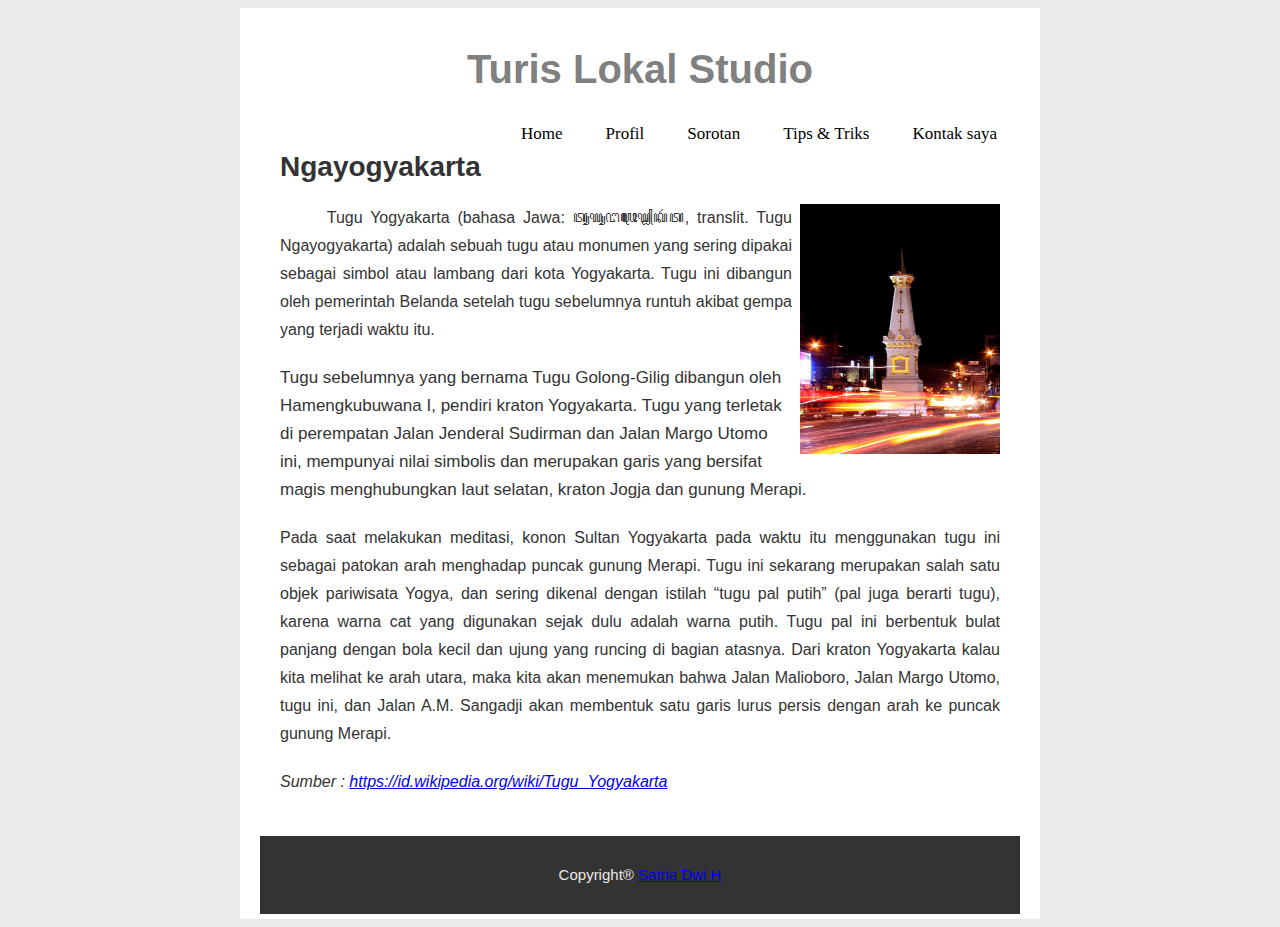
<file: index.html>
<!DOCTYPE HTML>
<html>
<head>
<title>Wiisatria Studio</title>
<link href="style/desain.css" rel="stylesheet" type="text/css">
</head>
<body>
<div class="container">
<div class="header">
<div class="menu">
<h1 class="judul">Turis Lokal Studio</h1>
<div id="navigation">
        <ul id="nav">
            <li><a href="kontaksaya.html">Kontak saya</a></li>
            <li><a href="tips.html">Tips & Triks</a>
            </li>
            <li><a href="#">Sorotan</a>
                <ul>
                    <li><a href="tipografi.html">Typografi</a></li>
                    <li><a href="potret.html">Potret</a></li>
                </ul>
            </li>
            <li><a href="#">Profil</a>
			 <ul>
                    <li><a href="about.html">Tentang saya</a></li>
                    <li><a href="visi.html">Visi dan Misi</a></li>
                </ul>
			</li>
            <li><a href="index.html">Home</a></li>
        </ul>
    </div>
<div class="content">
<h2>Ngayogyakarta</h2>
<img src="images/foto.jpg" style="float:right; height:250px; width:200px; margin:0 0 8px 8px;"/>
<p>&nbsp; &nbsp; &nbsp; Tugu Yogyakarta (bahasa Jawa: ꦠꦸꦒꦸ​ꦔꦪꦺꦴꦒꦾꦏꦂꦠ, translit. Tugu Ngayogyakarta) adalah sebuah tugu atau monumen 
yang sering dipakai sebagai simbol atau lambang dari kota Yogyakarta. Tugu ini dibangun oleh pemerintah Belanda setelah tugu 
sebelumnya runtuh akibat gempa yang terjadi waktu itu. </p>

</p>Tugu sebelumnya yang bernama Tugu Golong-Gilig dibangun oleh Hamengkubuwana I, pendiri kraton Yogyakarta. Tugu yang terletak di 
perempatan Jalan Jenderal Sudirman dan Jalan Margo Utomo ini, mempunyai nilai simbolis dan merupakan garis yang bersifat magis 
menghubungkan laut selatan, kraton Jogja dan gunung Merapi.</p>

<p>Pada saat melakukan meditasi, konon Sultan Yogyakarta pada waktu itu menggunakan tugu ini sebagai patokan arah menghadap puncak gunung Merapi.

Tugu ini sekarang merupakan salah satu objek pariwisata Yogya, dan sering dikenal dengan istilah “tugu pal putih” (pal juga berarti tugu), 
karena warna cat yang digunakan sejak dulu adalah warna putih. Tugu pal ini berbentuk bulat panjang dengan bola kecil dan ujung yang runcing 
di bagian atasnya. Dari kraton Yogyakarta kalau kita melihat ke arah utara, maka kita akan menemukan bahwa Jalan Malioboro, Jalan Margo Utomo, 
tugu ini, dan Jalan A.M. Sangadji akan membentuk satu garis lurus persis dengan arah ke puncak gunung Merapi.</p>

<p><i>Sumber : <a href="https://id.wikipedia.org/wiki/Fotografi">https://id.wikipedia.org/wiki/Tugu_Yogyakarta</a></i></p>
</div>
<div class="footer">
<p class="copy">Copyright® <a href="https://www.instagram.com/wiisatria"> Satria Dwi H</a></p>
</div>
</body>
</html>
</file>
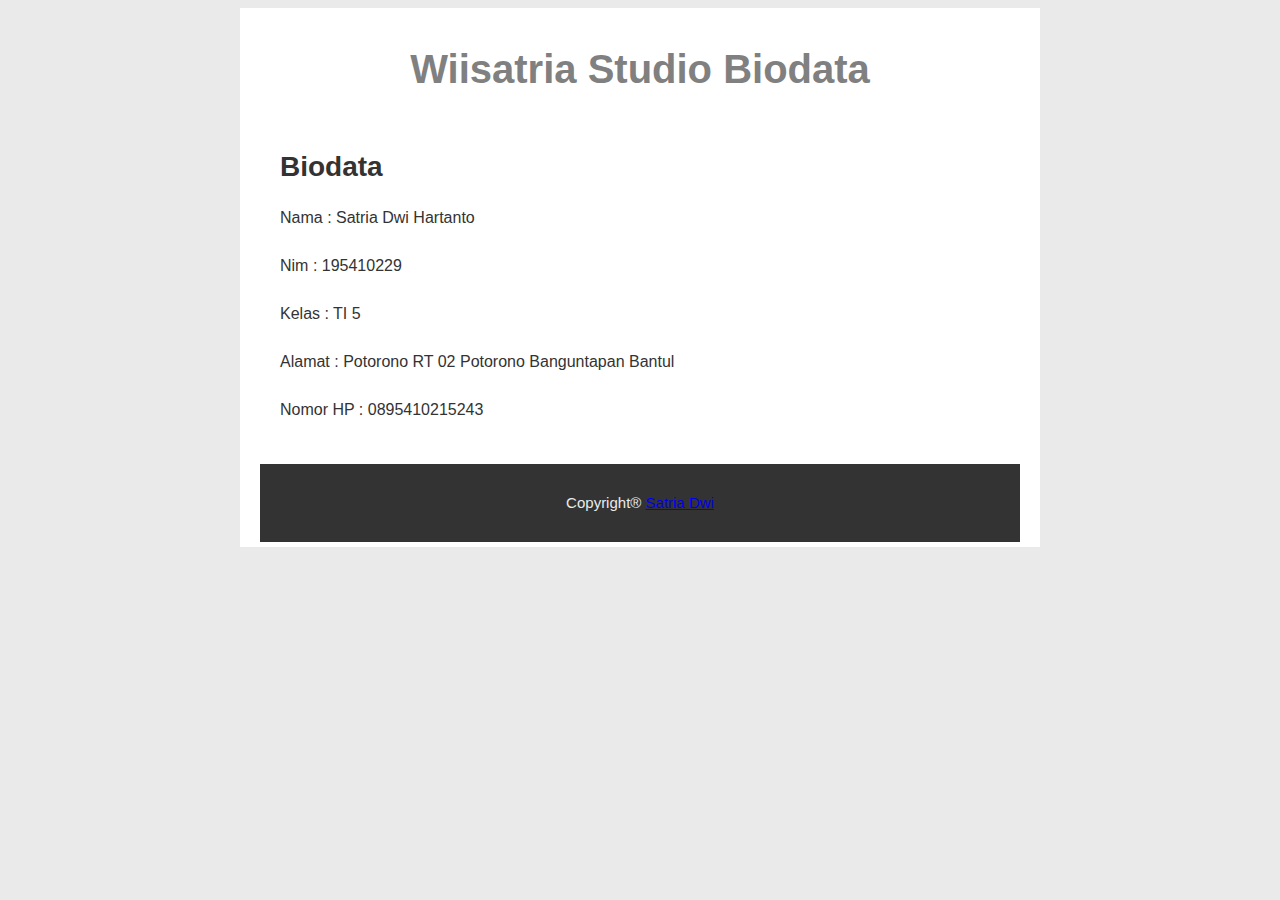
<file: about.html>
<!DOCTYPE HTML>
<html>
<head>
<title>Biodata</title>
<link href="style/desain.css" rel="stylesheet" type="text/css">
</head>
<body>
<div class="container">
<div class="header">
<div class="menu">
<h1 class="judul">Wiisatria Studio Biodata</h1>
<div id="navigation">
    </div>
<div class="content">
<h2>Biodata</h2>
<p>Nama     : Satria Dwi Hartanto</p>
<p>Nim      : 195410229</p>
<p>Kelas    : TI 5</p>
<p>Alamat   : Potorono RT 02 Potorono Banguntapan Bantul</p>
<p>Nomor HP : 0895410215243</p>
</div>
<div class="footer">
<p class="copy">Copyright® <a href="https://www.instagram.com/wiisatria"> Satria Dwi</a></p>
</div>
</body>
</html>
</file>
<file: style/desain.css>
* http://meyerweb.com/eric/tools/css/reset/ 
   v2.0 | 20110126
   License: none (public domain)
*/

html, body, div, span, applet, object, iframe,
h1, h2, h3, h4, h5, h6, p, blockquote, pre,
a, abbr, acronym, address, big, cite, code,
del, dfn, em, img, ins, kbd, q, s, samp,
small, strike, strong, sub, sup, tt, var,
b, u, i, center,
dl, dt, dd, ol, ul, li,
fieldset, form, label, legend,
table, caption, tbody, tfoot, thead, tr, th, td,
article, aside, canvas, details, embed, 
figure, figcaption, footer, header, hgroup, 
menu, nav, output, ruby, section, summary,
time, mark, audio, video {
	margin: 0;
	padding: 0;
	border: 0;
	font-size: 100%;
	font: inherit;
	vertical-align: baseline;
}
/* HTML5 display-role reset for older browsers */
article, aside, details, figcaption, figure, 
footer, header, hgroup, menu, nav, section {
	display: block;
}
body {
	line-height: 1;
}
ol, ul {
	list-style: none;
}
blockquote, q {
	quotes: none;
}
blockquote:before, blockquote:after,
q:before, q:after {
	content: '';
	content: none;
}
table {
	border-collapse: collapse;
	border-spacing: 0; 
}


/* style */
body {  
	font: 17px/28px arial, sans-serif;
	background-color: #eaeaea;
	color: #333;
}

.container {
	width: 800px;
	margin: auto;
	background-color: white;
}

.header {
	padding: 20px;
	padding-bottom: 5px;
}

.header .judul {
	color:gray;
	font: Sans Serif;
	text-align: center;
	font-size: 40px;
	font-weight: bold;
}
	.menu{
		height: 10p%;
		width: 100%;
		margin: 0;
		padding: 0;
}

.header ul li{
	display: inline-block;
	margin-top: 0px;
	margin-right: 3px;
}
.content {
	padding: 20px;
}
.content h2 {
	font-size: 28px;
	font-weight: bold;
}
.content .penulis{
	font-size: 12px;
	margin-top: -12px;
}
.content .penulis a{
	color: salmon;
	text-decoration: none;
}

.content p {
	margin-bottom:20px;
	text-align: justify;
	font-size: 16px;
}
.footer {
	background-color: #333;
	padding: 10px;
}

.footer .copy {
	color: #eaeaea;
	text-align: center;
	font-size: 15px;
}
}
    /* menu */
     #navigation {
                background-color : black;
                width : 100%;
                height : 5%;
				border-bottom: 1px solid #ccc;
            }
           
            #navigation ul {
                padding:0;
                margin:0;
                list-style-type:none;
            }
           
            #navigation ul li {
                float:right;
                position : relative;
            }
           
            #navigation ul li a {
                display:block;
                padding:10px 20px;
                color:#000000;
                text-decoration:none;
                font-family: calibri;
            }
           
            #navigation ul li a:hover {
                background-color:#72b626;
            }
           
            /* Menu Dropdown */
           
            #navigation ul li ul {
                display: none;
            }
           
            #navigation ul li:hover ul {
                display:block;
                position: absolute;
            }
           
            #navigation ul li:hover ul li a {
                display:block;
                background-color : black;
                color : #fff;
                width : 100px;
                border-bottom : 0px;
            }
           
            #navigation ul li:hover ul li a:hover {
                background-color : #72b626;
            }
           
            #navigation ul li:hover > a {background: #72b626;}
</file>
